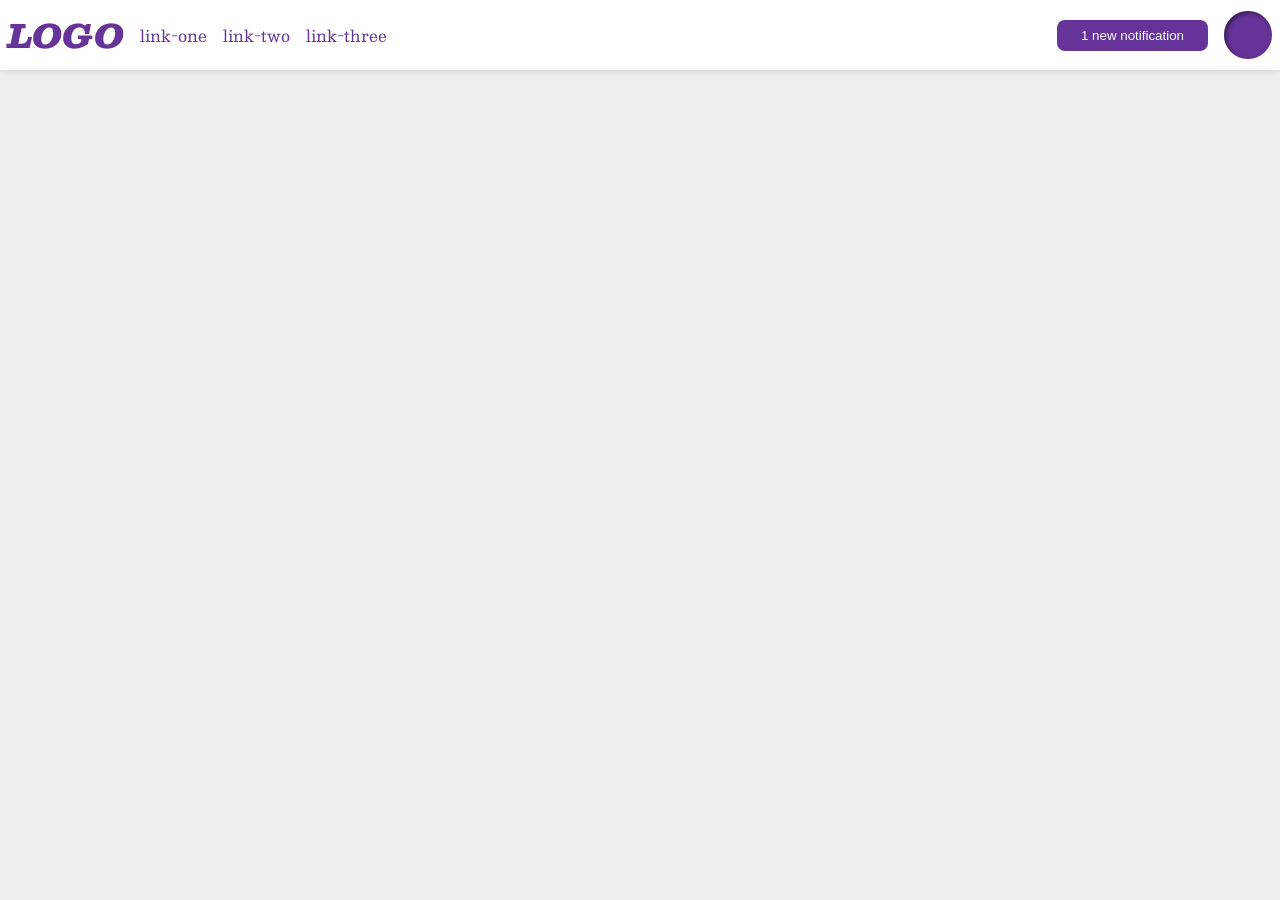
<file: foundations/flex/03-flex-header-2/index.html>
<!DOCTYPE html>
<html lang="en">
<head>
    <meta charset="UTF-8">
    <meta http-equiv="X-UA-Compatible" content="IE=edge">
    <meta name="viewport" content="width=device-width, initial-scale=1.0">
    <title>Flex Header 2</title>
    <link rel="stylesheet" href="style.css">
</head>
<body>
<div class="header">
    <div class="left">
        <div class="logo">
            LOGO
        </div>
        <ul class="links">
            <li><a href="https://google.com">link-one</a></li>
            <li><a href="https://google.com">link-two</a></li>
            <li><a href="https://google.com">link-three</a></li>
        </ul>
    </div>
    <div class="right">
        <button class="notifications">
            1 new notification
        </button>
        <div class="profile-image"></div>
    </div>
</div>
</body>
</html>
</file>
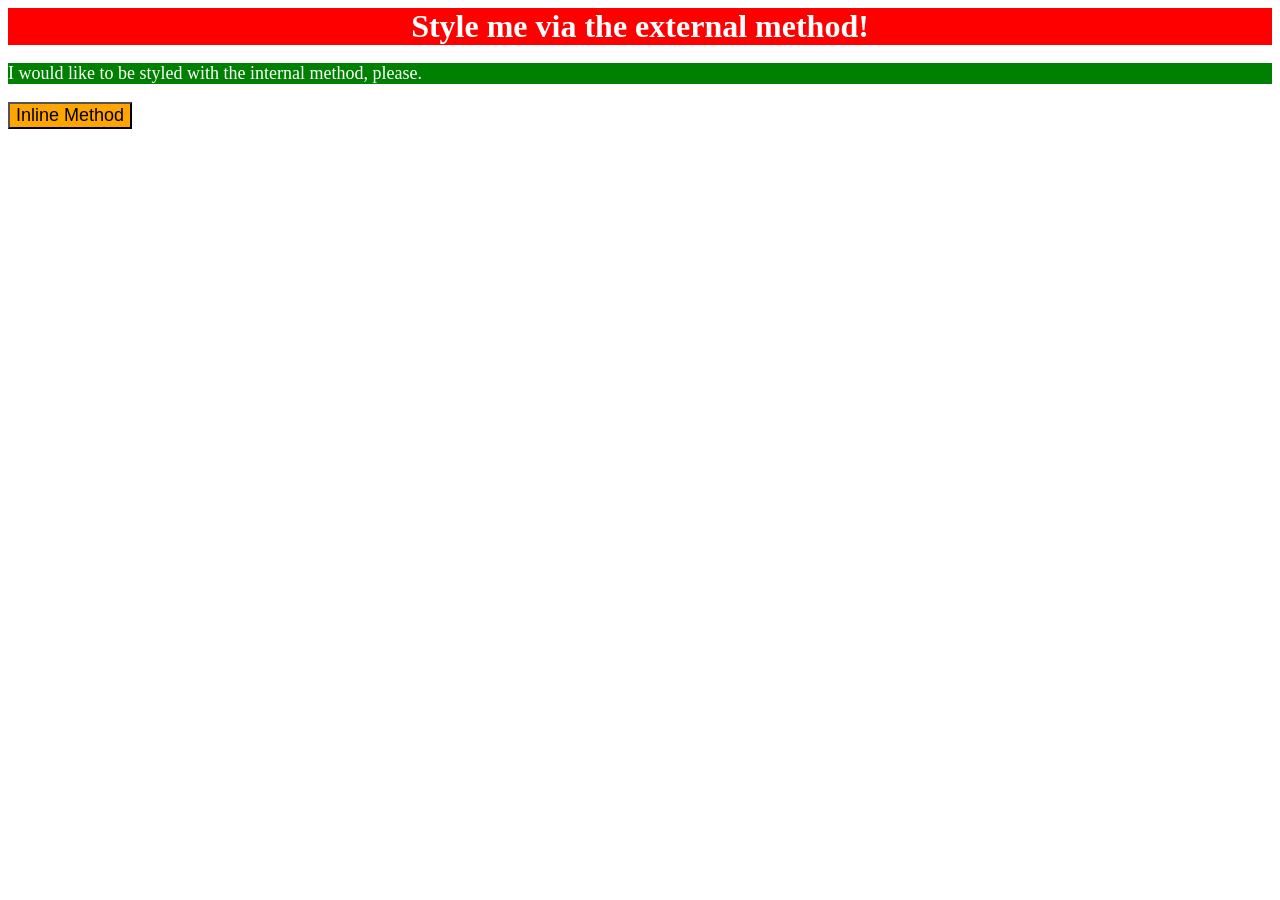
<file: foundations/intro-to-css/01-css-methods/index.html>
<!DOCTYPE html>
<html lang="en">
  <head>
    <meta charset="UTF-8">
    <meta http-equiv="X-UA-Compatible" content="IE=edge">
    <meta name="viewport" content="width=device-width, initial-scale=1.0">
    <link rel="stylesheet" href="style.css">
    <title>Methods for Adding CSS</title>
    
    <style>
      p {
        background: green;
        color: white;
        font-size: 18px;
      }
    </style>
  </head>
  <body>
    <div>Style me via the external method!</div>
    <p>I would like to be styled with the internal method, please.</p>
    <button style="background: orange; font-size: 18px">Inline Method</button>
  </body>
</html>
</file>
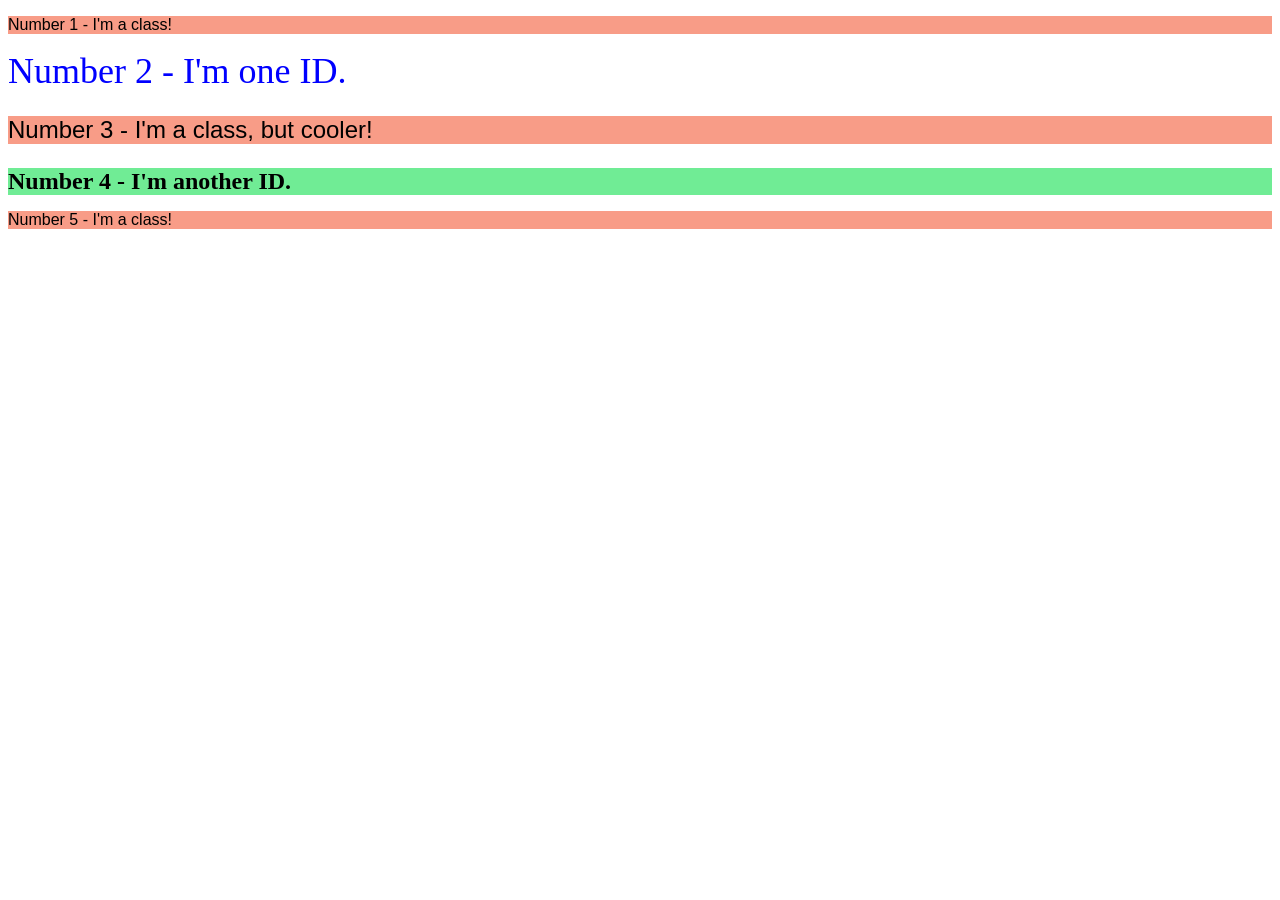
<file: foundations/intro-to-css/02-class-id-selectors/index.html>
<!DOCTYPE html>
<html lang="en">
  <head>
    <meta charset="UTF-8">
    <meta http-equiv="X-UA-Compatible" content="IE=edge">
    <meta name="viewport" content="width=device-width, initial-scale=1.0">
    <title>Class and ID Selectors</title>
    <link rel="stylesheet" href="style.css">
  </head>
  <body>
    <p class="odd">Number 1 - I'm a class!</p>
    <div id="sec-el">Number 2 - I'm one ID.</div>
    <p class="odd font-24">Number 3 - I'm a class, but cooler!</p>
    <div id="fourth-el" class="font-24">Number 4 - I'm another ID.</div>
    <p class="odd">Number 5 - I'm a class!</p>
  </body>
</html>
</file>
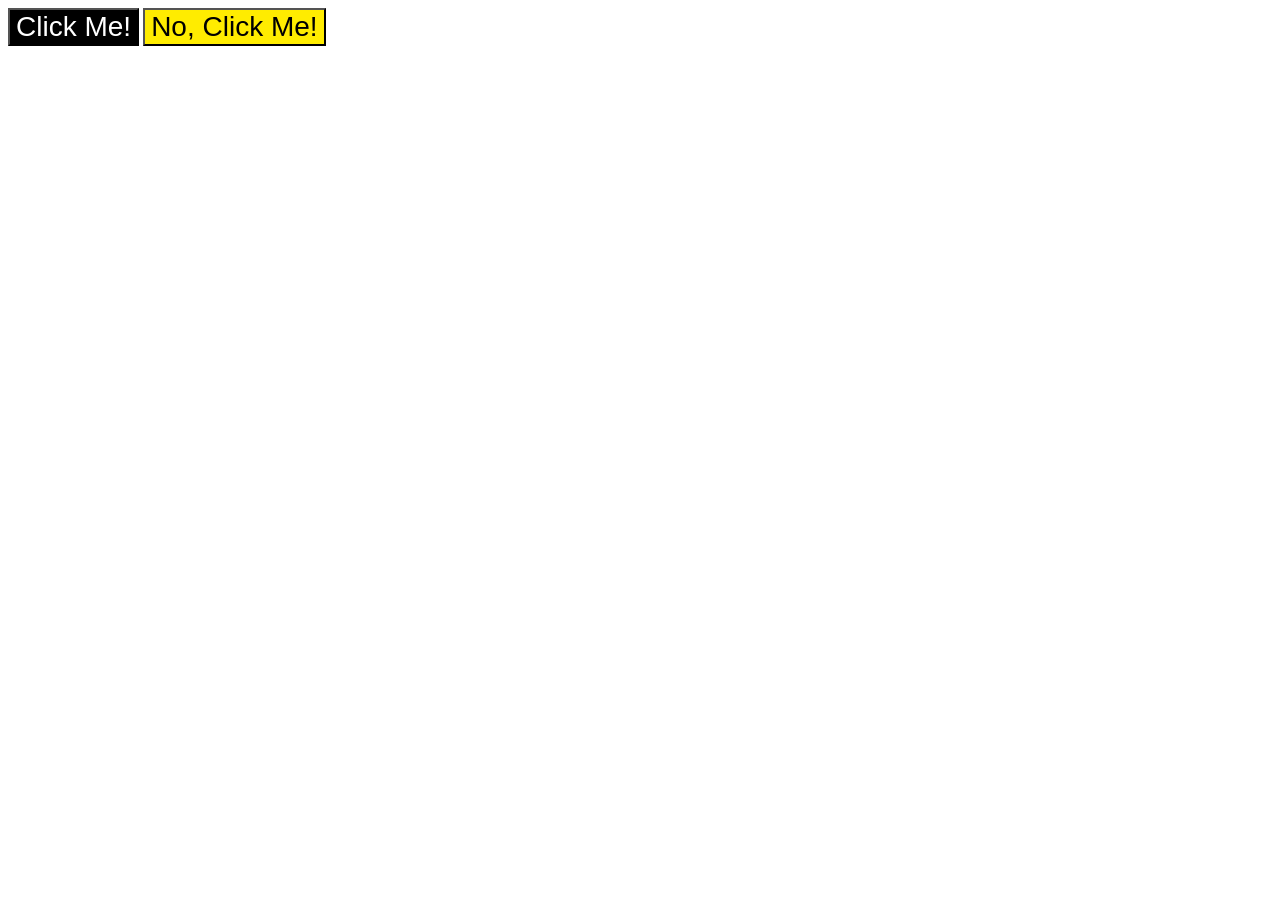
<file: foundations/intro-to-css/03-grouping-selectors/index.html>
<!DOCTYPE html>
<html lang="en">
  <head>
    <meta charset="UTF-8">
    <meta http-equiv="X-UA-Compatible" content="IE=edge">
    <meta name="viewport" content="width=device-width, initial-scale=1.0">
    <title>Grouping Selectors</title>
    <link rel="stylesheet" href="style.css">
  </head>
  <body>
    <button class="first">Click Me!</button>
    <button class="second">No, Click Me!</button>
  </body>
</html>
</file>
<file: foundations/flex/03-flex-header-2/style.css>
/* this is some magical font-importing.  
you'll learn about it later. */
@import url('https://fonts.googleapis.com/css2?family=Besley:ital,wght@0,400;1,900&display=swap');

body {
  margin: 0;
  background: #eee;
  font-family: Besley, serif;
}

.header {
  background: white;
  border-bottom: 1px solid #ddd;
  box-shadow: 0 0 8px rgba(0,0,0,.1);

  /* Ejercicio 03 */
  padding: 8px;
  display: flex;
  justify-content: space-between;
  align-items: center;
  gap: 16px;
}

.profile-image {
  background: rebeccapurple;
  box-shadow: inset 2px 2px 4px rgba(0,0,0,.5);
  border-radius: 50%;
  width: 48px;
  height: 48px;
}

.logo {
  color: rebeccapurple;
  font-size: 32px;
  font-weight: 900;
  font-style: italic;
}

button {
  border: none;
  border-radius: 8px;
  background: rebeccapurple;
  color: white;
  padding: 8px 24px;
}

a {
  /* this removes the line under our links */
  text-decoration: none;
  color: rebeccapurple;
}

ul {
  list-style-type: none;

/*  Ejercicio 03 Solution */
  display: flex;
  gap: 16px;
  margin: 0;
  padding: 0;
}

/* Ejercicio 03 */
.left, .right {
  display: flex;
  align-items: center;
  gap: 16px;
}
</file>
<file: foundations/intro-to-css/01-css-methods/style.css>
div {
    background: red;
    color: white;
    font-size: 32px;
    text-align: center;
    font-weight: bold;
}
</file>
<file: foundations/intro-to-css/02-class-id-selectors/style.css>
.odd {
    background: #f89c87;
    font-family: "Verdana, DejaVu Sans", sans-serif;
}

#sec-el {
    color: #0000ff;
    font-size: 36px;
}

.font-24 {
    font-size: 24px;
}

#fourth-el {
    background: #70ec95;
    font-weight: bold;
}
</file>
<file: foundations/intro-to-css/03-grouping-selectors/style.css>
.first {
    background: hsl(0 0% 0%);
    color: white;
}

.second {
    background: #ffec00;
}

.first,
.second{
    font-size: 28px;
    font-family: "Helvetica, Times New Roman", sans-serif;
}
</file>
